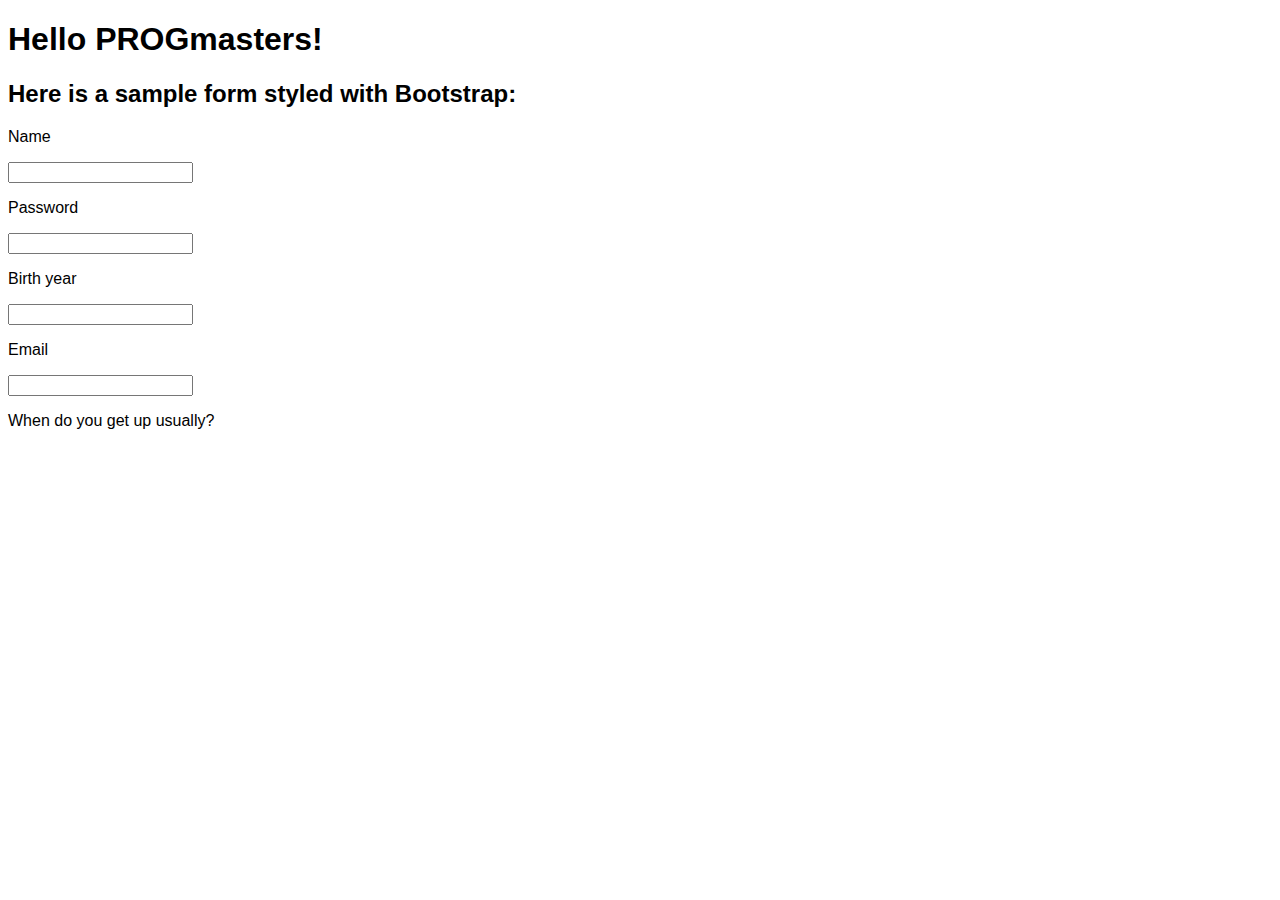
<file: index.html>
<!DOCTYPE html>
<html lang="en">
<head>
    <meta charset="UTF-8">
    <title>PROGmasters First Web Application</title>
    <link rel="stylesheet" href="demo.css" />
</head>

<body>
<h1>Hello PROGmasters!</h1>
<h2>Here is a sample form styled with Bootstrap:</h2>
<form>
    <p>Name</p>
    <input id="name-input" />
    <p>Password</p>
    <input id="password-input" />
    <p>Birth year</p>
    <input id="birthyear-input" />
    <p>Email</p>
    <input id="email-input" />
    <p>When do you get up usually?</p>
</form>
</body>
</html>
</file>
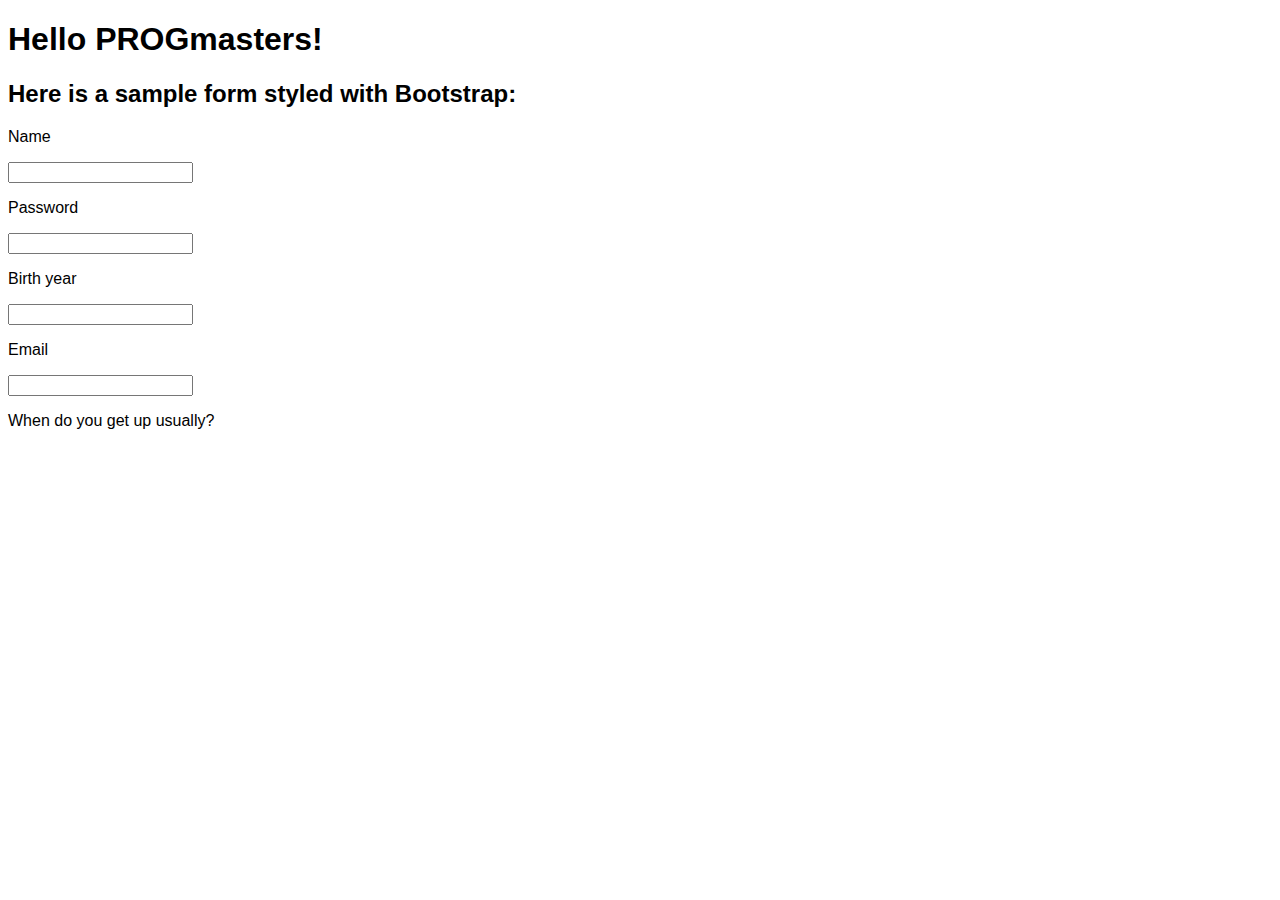
<file: demo.html>
<!DOCTYPE html>
<html lang="en">
    <head>
        <meta charset="UTF-8">
        <title>PROGmasters First Web Application</title>
        <link rel="stylesheet" href="demo.css" />
    </head>

    <body>
        <h1>Hello PROGmasters!</h1>
        <h2>Here is a sample form styled with Bootstrap:</h2>
        <form>
            <p>Name</p>
            <input id="name-input" />
            <p>Password</p>
            <input id="password-input" />
            <p>Birth year</p>
            <input id="birthyear-input" />
            <p>Email</p>
            <input id="email-input" />
            <p>When do you get up usually?</p>
        </form>
    </body>
</html>
</file>
<file: demo.css>
h1 {
    font-family: "Segoe UI Semibold", sans-serif;
}

h2 {
    font-family: "Segoe UI Semibold", sans-serif;
}

p {
    font-family: "Segoe UI Light", sans-serif;
}
</file>
